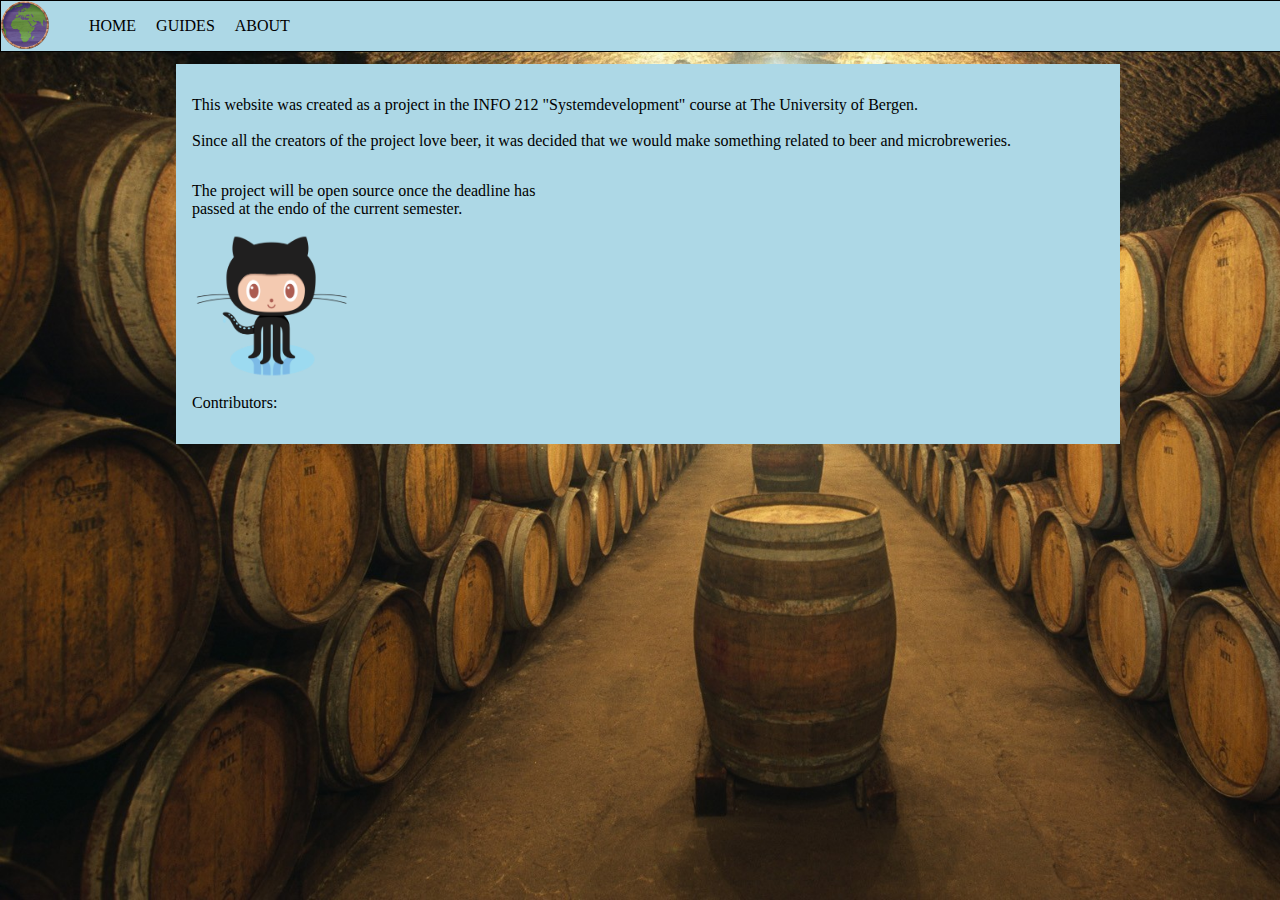
<file: brewmapp/brewmapp/templates/about.html>
<html>
<head>
	<title>About</title>
	<meta name="viewport" content="width=device-width, initial-scale=1.0">
	<link rel="stylesheet" type="text/css" href="../static/css/aboutStyle.css">
</head>
<body>

	<nav id="mainNav">
		<div><img src="../static/images/logoFinal2.png" id="keg"></div>
		<ul>
			<li class="menuElement">
				<a href="/">HOME</a>
			</li>
			<li class="menuElement" id="guides">
				<a href="/guides">GUIDES</a>
			</li>
			<li class="menuElement" id="about">
				<a href="/about">ABOUT</a>
			</li>
		</ul>
	</nav>


	<main>
		<div id="mainDiv">
				<div id="info">
					<p>This website was created as a project in
				        the INFO 212 "Systemdevelopment" course at
					The University of Bergen. <br><br> Since all 						the creators of the project love beer, 
					it was decided that we would make something						related to beer and microbreweries.<br>	</p>
				</div>

				<div id="github">
					<p>The project will be open source once the 						deadline has passed at the endo of the 							current semester.</p>
				<img id="octocat" src="../static/images/Octocat.png">
				</div>	
				<div id="contributors">
					<p>Contributors:</p>
				</div>

		</div>
	</main>
</body>
</html>
</file>
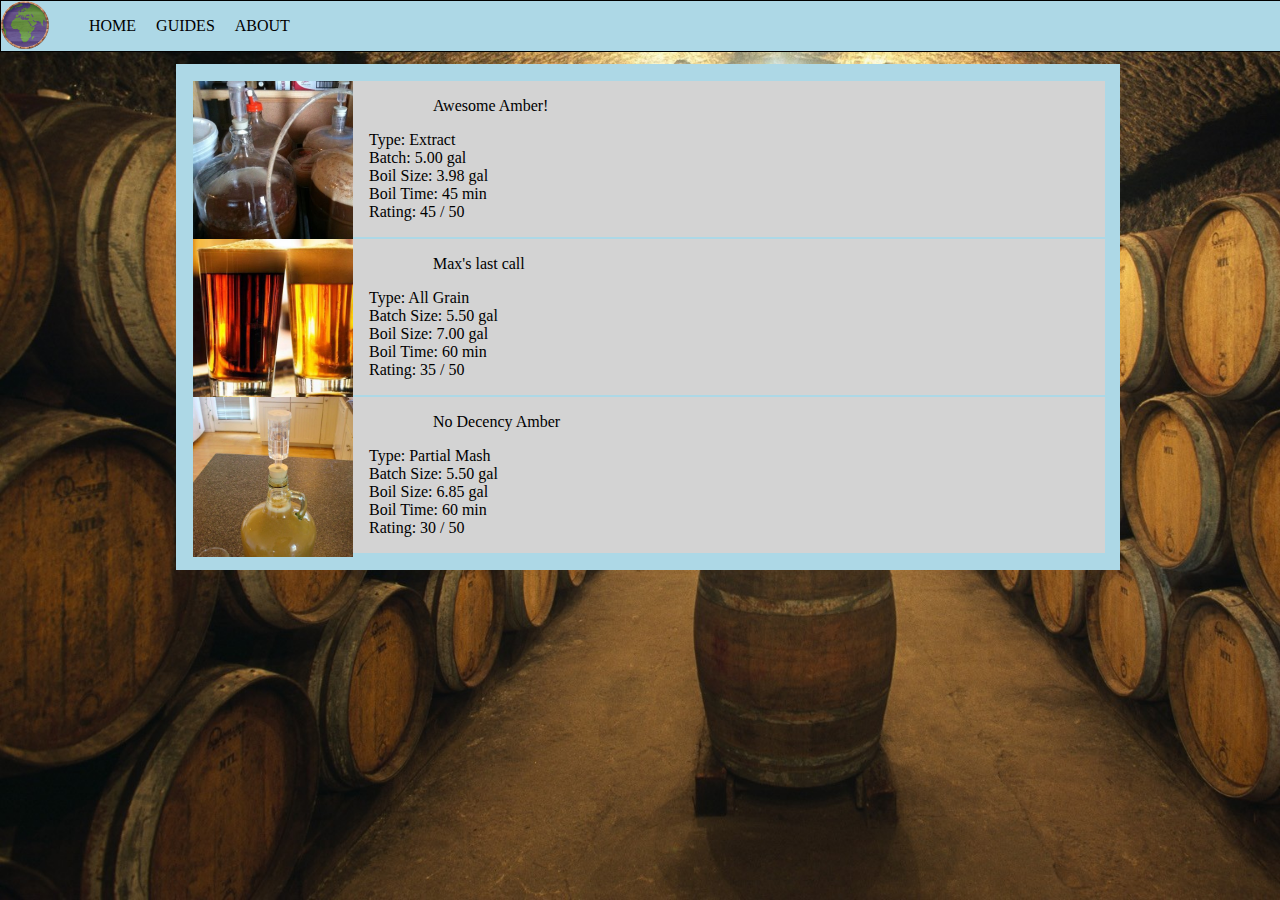
<file: brewmapp/brewmapp/templates/guides.html>
<html>
<head>
	<title>Guides</title>
	<meta name="viewport" content="width=device-width, initial-scale=1.0">
	<link rel="stylesheet" type="text/css" href="../static/css/guideStyle.css">
</head>
<body>

	<nav id="mainNav">
		<div><img src="../static/images/logoFinal2.png" id="keg"></div>
		<ul>
			<li class="menuElement">
				<a class="amenu" href="/">HOME</a>
			</li>
			<li class="menuElement" id="guides">
				<a class="amenu" href="/guides">GUIDES</a>
			</li>
			<li class="menuElement" id="about">
				<a class="amenu" href="/about">ABOUT</a>
			</li>
		</ul>
	</nav>


	<main>
		<div id="mainDiv">

		<a href="">
		<div class="guides"  id= "guide1">
			
			<img class="guideImg" src="../static/images/home_brew.jpg">
			<div class="guideTitle"><p>Awesome Amber!</p></div>
			<div class="guideText">

			<p>Type: Extract<br>
			Batch: 5.00 gal<br>
			Boil Size: 3.98 gal<br>
			Boil Time: 45 min<br>
			Rating: 45 / 50<br></p>
			</div>

		</div></a>

		<a href="">
		<div class="guides"  id= "guide2">
			
			<img class="guideImg" src="../static/images/beer1.jpg">
			<div class="guideTitle"><p>Max's last call</p></div>
			<div class=guideText>
			<p>Type: All Grain<br>
			Batch Size: 5.50 gal<br>
			Boil Size: 7.00 gal<br>
			Boil Time: 60 min<br>
			Rating: 35 / 50</p>
			</div>

		</div>
		</a>

		<a href="">
		<div class="guides"  id= "guide3">

			<img class="guideImg" src="../static/images/home_brew2.jpg">
			<div class="guideTitle"><p>No Decency Amber</p></div>
			<div class="guideText">

			<p>Type: Partial Mash<br>
			Batch Size: 5.50 gal<br>
			Boil Size: 6.85 gal<br>
			Boil Time: 60 min<br>
			Rating: 30 / 50</p>
			</div>
		</div></a>

		</div>
	</main>
</body>
</html>
</file>
<file: brewmapp/brewmapp/static/css/aboutStyle.css>
html{
	background: url("../images/barrel1.jpg") fixed no-repeat;
	background-size: cover;
	max-width: 100%;
	max-height: 100%;
	min-width: 100%;
	min-height: 100%;

	
}

html, body{
	margin: 0;
	padding: 0;
}

#mainNav{
	background: lightblue;
	width: 100%;
	height: 50px;
	top:0px;
	position: fixed;
	padding: 0;
	z-index: 9998;
	border: 1px solid black;
}

ul {
	height: 100%;
	margin: 0;
	padding: 0;
	margin-left: 5em;

}

.menuElement{
	display: inline-block;
	margin-top: 0px;
	text-align: center;
	height: 50px;
	line-height: 50px;
	font-size: 1em;
	font-family: "arial black", serif;
	color: black;
	padding-left: 0.5em;
	padding-right: 0.5em;

}
a:link{
	color: black;
}
a:visited{
	color: black;
}
.menuElement:hover{
	background-color: #de8301;
}

a{
	margin:0px;
	display: block;
	width: 100%;
	height: 100%;
	text-decoration: none;
}

a:hover{
	color:black;
}

#keg{
	display: inline-block;
	float: left;
	width: 3em;
	height: 3em;
	margin: 0;
}

main{
	padding-top: 3em;
	height: auto;
	width: 60em;
	margin: auto;
	padding: auto;
	min-width: 30%;
	max-width: 100%;
	overflow: auto;
}

#mainDiv{
	background: lightblue;
	width: 95%;
	margin: 1em;
	padding: 1em;
	
}
#github{
	width: 40%;
	display: inline-block;
}
#contributors{
	width: 40%;

}
#octocat{
	width: 10em;
	height: 9em;
}
</file>
<file: brewmapp/brewmapp/static/css/guideStyle.css>
html{
	background: url("../images/barrel1.jpg") fixed no-repeat;
	background-size: cover;
	max-width: 100%;
	max-height: 100%;
	min-width: 100%;
	min-height: 100%;

	
}

html, body{
	margin: 0;
	padding: 0;
}

#mainNav{
	background: lightblue;
	width: 100%;
	height: 50px;
	top:0px;
	position: fixed;
	padding: 0;
	z-index: 9998;
	border: 1px solid black;
}

ul {
	height: 100%;
	margin: 0;
	padding: 0;
	margin-left: 5em;

}

.menuElement{
	display: inline-block;
	margin-top: 0px;
	text-align: center;
	height: 50px;
	line-height: 50px;
	font-size: 1em;
	font-family: "arial black", serif;
	color: black;
	padding-left: 0.5em;
	padding-right: 0.5em;

}
a:link{
	color: black;
}
a:visited{
	color: black;
}
.menuElement:hover{
	background-color: #de8301;
}
a{
	text-decoration: none;
}
.amenu{
	margin: 0px;
	display: block;
	width: 100%;
	height: 100%;

}

a:hover{
	color:black;
}

#keg{
	display: inline-block;
	float: left;
	width: 3em;
	height: 3em;
	margin: 0;
}

main{
	padding-top: 3em;
	height: auto;
	width: 60em;
	margin: auto;
	padding: auto;
	min-width: 30%;
	max-width: 100%;
	overflow: auto;
}

#mainDiv{
	background: lightblue;
	width: 95%;
	margin: 1em;
	padding: 1em;
	
}

.guides{
	border: 1px solid lightblue;
	width: 100%;
	height: auto;
	overflow:auto;
	background: lightgray;
}
.guideTitle{
	padding-left: 15em;
}
.guideText{
	padding-left: 11em;
}
.guideImg{
	position: absolute;
	width: 10em;
	height:10em;
}
</file>
